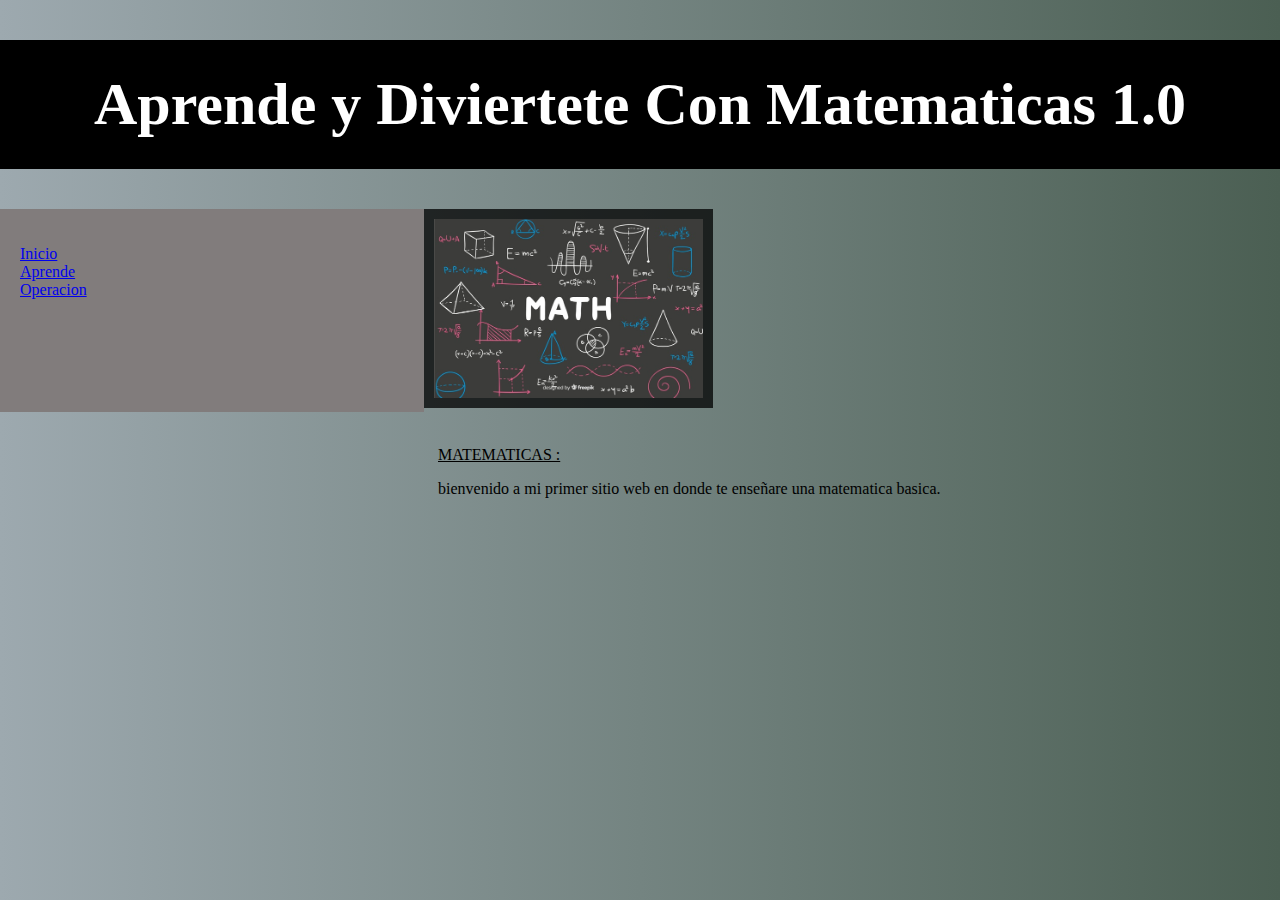
<file: index.html>
<!DOCTYPE html>
<html lang="en">
<head>
    <meta charset="UTF-8">
    <meta http-equiv="X-UA-Compatible" content="IE=edge">
    <meta name="viewport" content="width=device-width, initial-scale=1.0">
    <title>Matematica Para Niños</title>
    <link rel="stylesheet" href="./style.css">
</head>
<body>
    <h1>Aprende y Diviertete Con Matematicas 1.0</h1>
    <nav>
      <ul>
           <a href="index.html" title="Inicio"><li>Inicio</li></a>
           <a href="aprender.html" title="Aprender"><li>Aprende</li></a>
           <a href="operacion.html" title="Operacion"><li>Operacion</li></a>
      </ul>
    </nav>
    <article>
    <article>
      <div style="margin-left: 30%;" >
      <img id="img" src='imagenmatematica.jpg' alt="imagendemateticas" width="30%">
      </div>
        <br>
        
            <p class="titulop">Matematicas :<br></p>
            <div>
                <p class="especial">bienvenido a mi primer sitio web en donde te enseñare una matematica basica.<br> </p>
            </div> 
        </article>
        
       
      
</body>
</html>
</file>
<file: style.css>
.p{
    font-family:Verdana, Geneva, Tahoma, sans-serif;
    font-size: langer;
    color:mediumblue
}
.titulop{
    color: black;
    text-decoration: underline;
    text-transform: uppercase;
    font-family: 'Brush Script MT', cursive;
    text-indent: 438px;

}
.especial{
    color:black;
    text-indent: 438px;
    
}


h1{
    font-size:60px;
    text-align: center;
    background-color: black;
    padding: 30px;
    color: white;
}

#img{
    border:10px solid rgba(0, 0, 0, 0.753);
}

nav ul {
    list-style-type: none;
    padding: 0;
  }

  nav {
    float: left;
    width: 30%;
    height: 163px; 
    background: rgb(129, 124, 124);
    padding: 20px;
  }

  body {
    padding: 0;
    margin: 0;
    background: linear-gradient(to right, #9da9af, #4b5f53);
}

.calculadora-grilla {
    
    display: grid;
    justify-content: center;
    align-content: left;
    min-height: 60vh;
    grid-template-columns: repeat(4, 60px);
    grid-template-rows: minmax(80px, auto) repeat(5, 80px);
}

.calculadora-grilla > button {
    cursor: pointer;
    font-size: 2rem;
    border: 1px solid white;
    outline: none;
    background-color: rgba(255, 255, 255, .75);
}

.output {
    grid-column: 1 / -1;
    background-color: rgba(0, 0, 0, .75);
    display: flex;
    align-items: flex;
    justify-content: space-around;
    flex-direction: column;
    padding: 5px;
    word-wrap: break-word;
    word-break: break-all; 
}

.output .display {
    color: black;
    font-size: 1.85rem;
    text-align: right;
}

.calculadora-grilla > button:hover {
    background-color: rgba(255, 255, 255, .9);
}
table, th, td {
    border: 1px solid black;
  }

thead{
    color: blue;
}

.simbolo{
    color:purple;
    font-size:20px;
}
</file>
